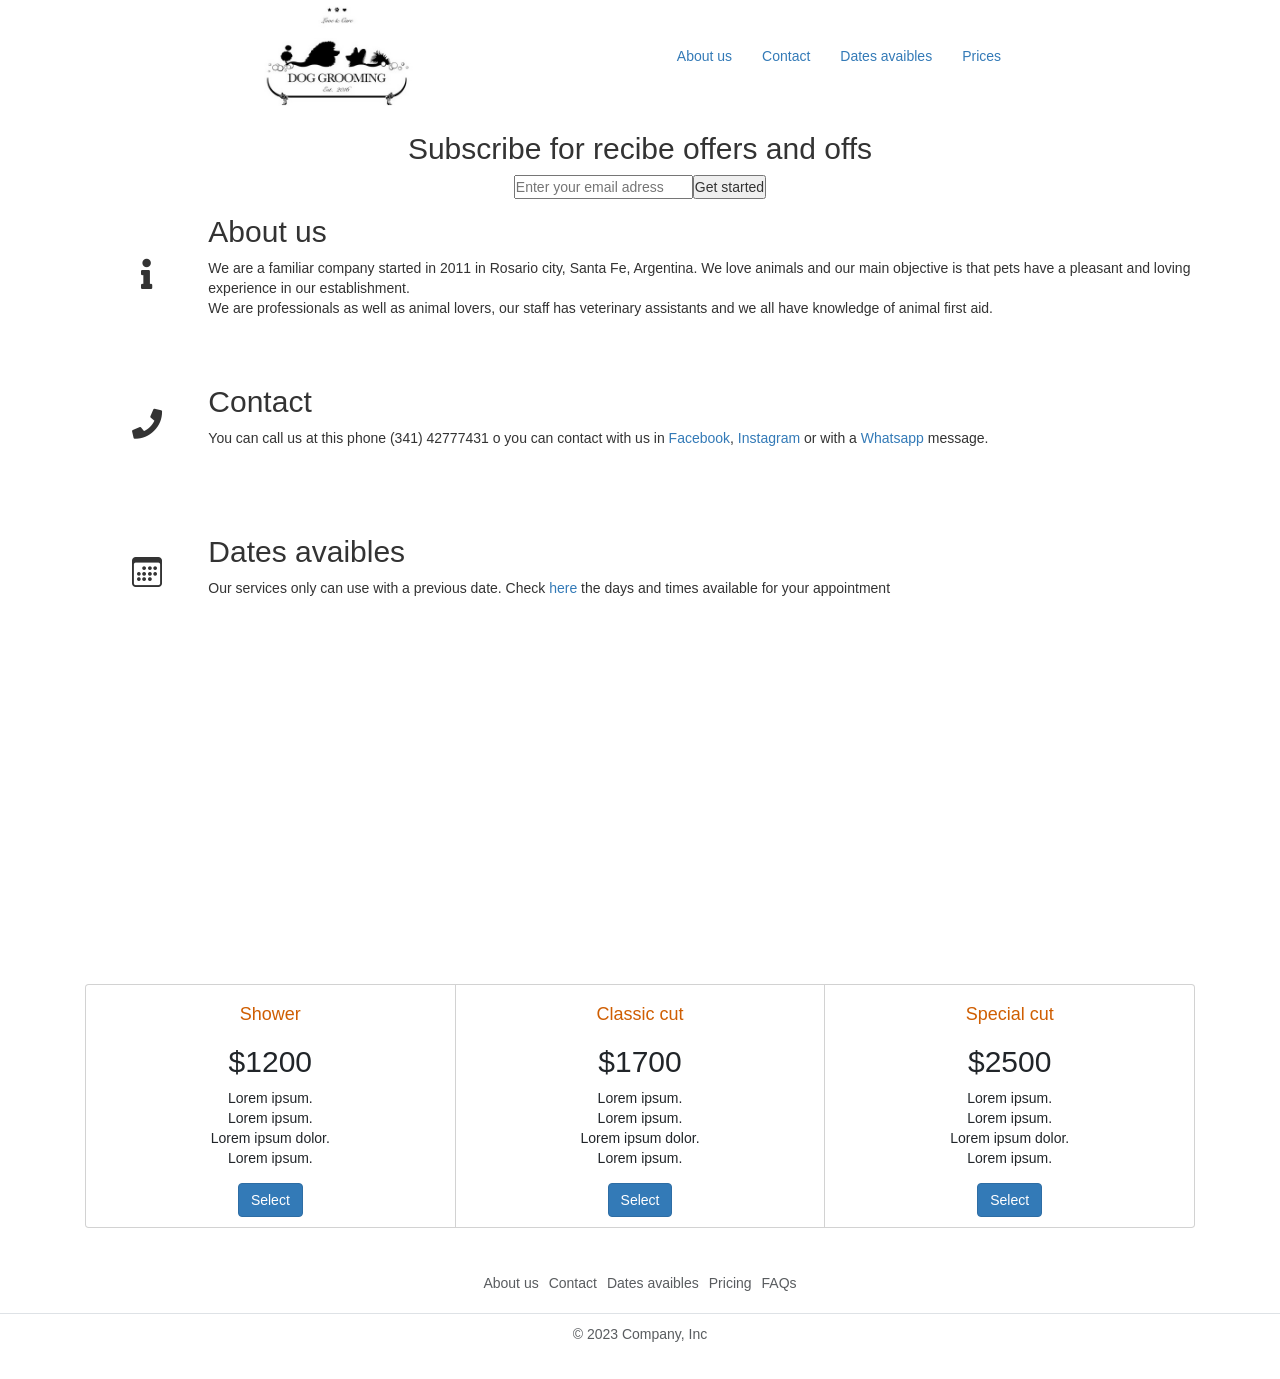
<file: index.html>
<!DOCTYPE html>
<html lang="en">
<head>
    <meta charset="UTF-8">
    <meta http-equiv="X-UA-Compatible" content="IE=edge">
    <meta name="viewport" content="width=device-width, initial-scale=1.0">
    <link rel="stylesheet" href="https://use.fontawesome.com/releases/v5.8.1/css/all.css" integrity="sha384-50oBUHEmvpQ+1lW4y57PTFmhCaXp0ML5d60M1M7uH2+nqUivzIebhndOJK28anvf" crossorigin="anonymous">
    
  <link href="https://cdn.jsdelivr.net/npm/bootstrap@5.3.0-alpha1/dist/css/bootstrap.min.css" rel="stylesheet" integrity="sha384-GLhlTQ8iRABdZLl6O3oVMWSktQOp6b7In1Zl3/Jr59b6EGGoI1aFkw7cmDA6j6gD" crossorigin="anonymous">
  <link rel="stylesheet" href="https://cdn.jsdelivr.net/npm/bootstrap-icons@1.10.3/font/bootstrap-icons.css">
    <title>Dog Groomer Salon</title>
    <link rel="stylesheet" href="styles.css">
</head>
<body>
       
    <header id="header">
      <nav class="navbar">
        <div class="container-fluid logo">
            <img src="PetGroomingLogo.jpg" alt="Logo" width="150" height="100" class="d-inline-block align-text-top">
            <ul class="nav .justify-content-end">
              <li class="nav-item">
                <a href="#About-us">About us</a>
              </li>
              <li class="nav-item">
                <a href="#Contact">Contact</a>
              </li>
              <li class="nav-item">
                <a  href="#Dates-avaibles">Dates avaibles</a>
              </li>
              <li class="nav-item">
                <a href="#Pricing">Prices</a>
              </li>
            </ul>
        </div>
      </nav>
    </header>
    
  <main>
    <section id="seller">
      <h2 >Subscribe for recibe offers and offs</h2>
        <form id="form" class="d-flex justify-content-center" action="https://www.freecodecamp.com/email-submit">
          <input name="email"  id="email" type="email" placeholder="Enter your email adress" required>
          <input type="submit" id="submit" value="Get started" class="button">
        </form>
    </section>

    <div class="container">
      <section id="About-us">
        <div class="grid">
         <div class="icon">
          <i class="fa fa-info">
          </i>
        </div>
          <div class="desc">
            <h2>About us</h2>
            <p>
                We are a familiar company started in 2011 in Rosario city, Santa Fe, Argentina. We love animals and our main objective is that pets have a pleasant and loving experience in our establishment.
                <br>
                We are professionals as well as animal lovers, our staff has veterinary assistants and we all have knowledge of animal first aid.            </div>
        </div>    
      </section>
    <section id="Contact">
      <div class="grid">
        <div class="icon">
          <i class="fa fa-phone"></i>
        </div>
      <div class="desc">
        <h2>Contact</h2>
        <p>
                You can call us at this phone (341) 42777431 o you can contact with us in <a href="https://www.facebook.com/" target="_blank">Facebook</a>, <a href="https://www.instagram.com/" target="_blank">Instagram</a> or with a <a href="https://web.whatsapp.com/" target="_blank">Whatsapp</a> message.
        </p>        
      </div>
     </div>
    </section>
    <section id="Dates-avaibles">
     <div class="grid">
       <div class="icon"><i class="bi bi-calendar3"></i></i></div>
         <div class="desc">
           <h2>Dates avaibles</h2>
           <p>
                Our services only can use with a previous date. Check <a href="https://time.is/es/calendar">here</a> the days and times available for your appointment
           </p>
         </div>
    </section>
    <section id="video">
      <iframe 
            class="d-flex justify-content-center"
            id="video"
            width="560" 
            height="315" 
            src="https://www.youtube.com/embed/4zbnRm9UNhI" 
            title="YouTube video player" 
            frameborder="0" 
            allow="accelerometer; autoplay; clipboard-write; encrypted-media; gyroscope; picture-in-picture" 
            allowfullscreen>
      </iframe>
    </section>
    <section id="Pricing">
          <!--Precios con bootstrap-->
      <div class="card-group">
        <div class="card text-center mb-3" style="width: 18rem;">
          <div class="card-body">
            <h4 class="card-title">Shower</h4>
            <p class="card-text"><h2>$1200</h2>
              <ul class="list-unstyled mt-3 mb-4">
                <li>Lorem ipsum.</li>
                <li>Lorem ipsum.</li>
                <li>Lorem ipsum dolor.</li>
                <li>Lorem ipsum.</li>
              </ul>
            </p>
            <a href="#" class="btn btn-primary">Select</a>
          </div>
        </div>

        <div class="card text-center mb-3" style="width: 18rem;">
          <div class="card-body">
            <h4 class="card-title">Classic cut</h4>
            <p class="card-text"><h2>$1700</h2>
              <ul class="list-unstyled mt-3 mb-4">
                <li>Lorem ipsum.</li>
                <li>Lorem ipsum.</li>
                <li>Lorem ipsum dolor.</li>
                <li>Lorem ipsum.</li>
              </ul>
            </p>
            <a href="#" class="btn btn-primary">Select</a>
          </div>
        </div>

        <div class="card text-center mb-3" style="width: 18rem;">
          <div class="card-body">
            <h4 class="card-title">Special cut</h4>
            <p class="card-text"><h2>$2500</h2>
              <ul class="list-unstyled mt-3 mb-4">
                <li>Lorem ipsum.</li>
                <li>Lorem ipsum.</li>
                <li>Lorem ipsum dolor.</li>
                <li>Lorem ipsum.</li>
              </ul>
           </p>
           <a href="#" class="btn btn-primary">Select</a>
          </div>
        </div>
      </div>
            
    </section>

  </main>
  <footer class="py-3 my-4">
    <ul class="nav justify-content-center border-bottom pb-3 mb-3">
      <li class="nav-item"><a href="#About-us" class="nav-link px-2 text-muted">About us</a></li>
      <li class="nav-item"><a href="#Contact" class="nav-link px-2 text-muted">Contact</a></li>
      <li class="nav-item"><a href="#Dates-avaibles" class="nav-link px-2 text-muted">Dates avaibles</a></li>
      <li class="nav-item"><a href="#Pricing" class="nav-link px-2 text-muted">Pricing</a></li>
      <li class="nav-item"><a href="#About-us" class="nav-link px-2 text-muted">FAQs</a></li>
    </ul>
    <p class="text-center text-muted">© 2023 Company, Inc</p>
  </footer>

  <link href="https://maxcdn.bootstrapcdn.com/bootstrap/3.3.6/css/bootstrap.min.css" rel="stylesheet" />

</body>
</html>
</file>
<file: styles.css>
* {
  margin: 0;
  padding: 0;
  box-sizing: border-box;}

header { 
  top: 0;
  padding: 0px;
  display: block;
  background-color: #fff;
}

.right {
  text-align: right;
}

.footer {
  margin-left: 5px;
  list-style: none;
}


#seller {
  text-align: center;
}

a {
  color: black;
  text-decoration: none;
}

.grid {
    display: flex;  
}
  .icon {
    display: flex;
    align-items: center;
    justify-content: center;
    font-size: 30px;
    height: 150px;
    width: 10vw;
  }

  .desc {
    display: flex;
    flex-direction: column;
    justify-content: center;
    height: 125px;
    width: 80vw;

  }

  @media (max-width: 650px) {
    .logo {
      margin-top: 15px;
      width: 100%;
      position: relative;
    } 
  .logo > img {
    width: 100%;
    height: 100%;
    max-width: 300px;
    display: flex;
    justify-content: center;
    align-items: center;
    text-align: center;
    margin-left: 20px;
  }
}

.card-title {
  color: rgb(207, 94, 2);

}

#video {
  display: flex;
  justify-content: center;
  padding-bottom: 20px;
}

#video > iframe{
  max-width: 560px;
  width: 100%;
}
</file>
